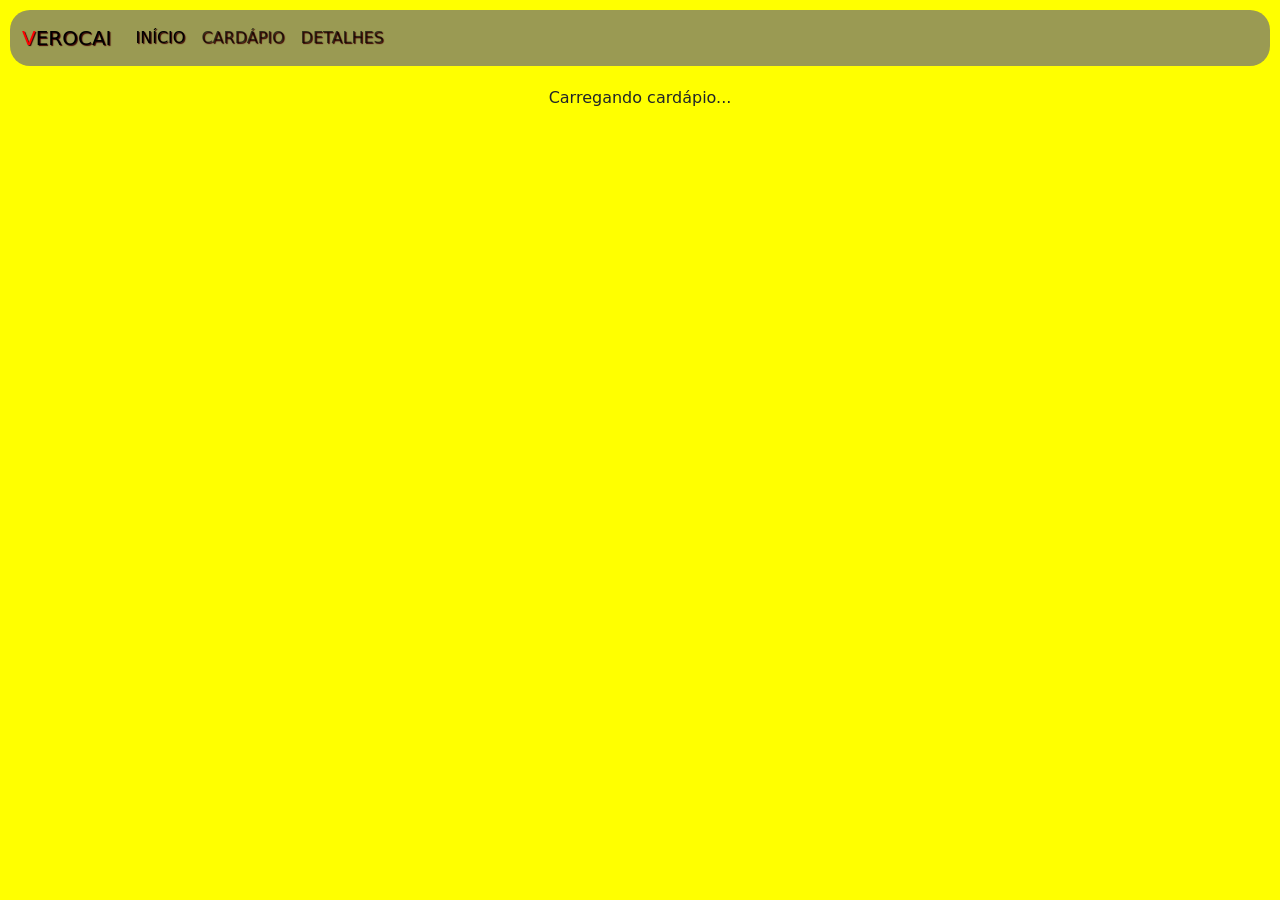
<file: projeto/cardapio.html>
<!DOCTYPE html>
<html lang="pt-br">

<head>
    <meta charset="UTF-8">
    <meta name="viewport" content="width=device-width, initial-scale=1.0">
    <title>Cardápio</title>
    <link href="https://cdn.jsdelivr.net/npm/bootstrap@5.3.8/dist/css/bootstrap.min.css" rel="stylesheet"
        integrity="sha384-sRIl4kxILFvY47J16cr9ZwB07vP4J8+LH7qKQnuqkuIAvNWLzeN8tE5YBujZqJLB" crossorigin="anonymous">
    <link rel="stylesheet" href="style.css">
</head>

<body>
    <header>
        <section class="menu">
            <nav class="navbar navbar-expand-lg">
                <div class="container-fluid">
                    <a class="navbar-brand" href="#"><span class="primeira">V</span>EROCAI</a>
                    <button class="navbar-toggler" type="button" data-bs-toggle="collapse" data-bs-target="#navbarNav"
                        aria-controls="navbarNav" aria-expanded="false" aria-label="Toggle navigation">
                        <span class="navbar-toggler-icon"></span>
                    </button>
                    <div class="collapse navbar-collapse" id="navbarNav">
                        <ul class="navbar-nav">
                            <li class="nav-item">
                                <a class="nav-link active" aria-current="page" href="/index.html">INÍCIO</a>
                            </li>
                            <li class="nav-item">
                                <a class="nav-link" href="/cardapio.html">CARDÁPIO</a>
                            </li>
                            <li class="nav-item">
                                <a class="nav-link" href="/detalhes.html">DETALHES</a>
                            </li>
                        </ul>
                    </div>
                </div>
            </nav>
        </section>

    </header>
    <main>
        <section class="sobre">
            <div class="pratoscardapio">
                <div class="d-flex justify-content-center gap-5 flex-wrap" id="lista-cardapio">
                    <p>Carregando cardápio...</p>
                </div>
            </div>
        </section>
    </main>
    <footer>

    </footer>
    <script src="cardapio.js"></script>
</body>

</html>
</file>
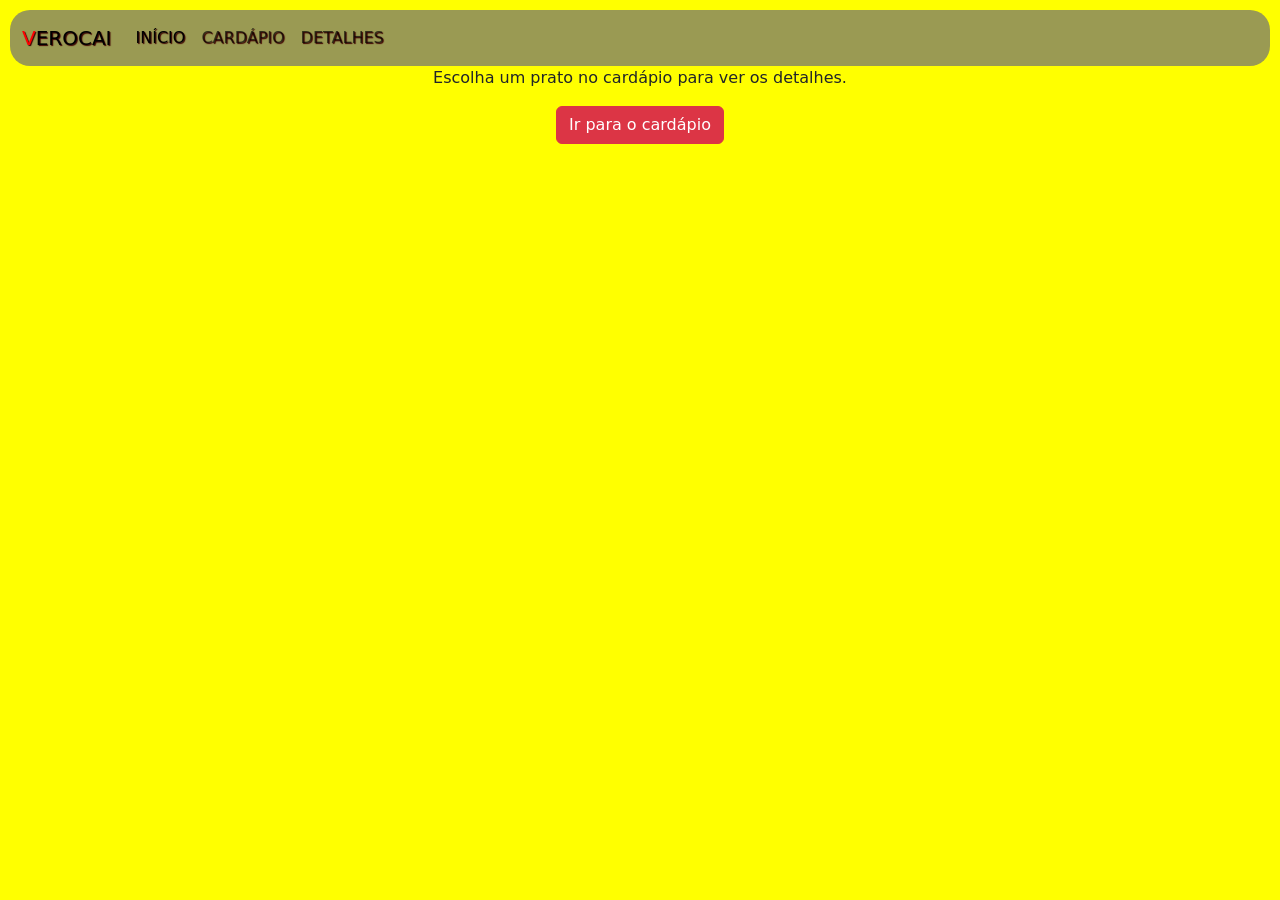
<file: projeto/detalhes.html>
<!DOCTYPE html>
<html lang="pt-br">

<head>
    <meta charset="UTF-8">
    <meta name="viewport" content="width=device-width, initial-scale=1.0">
    <title>Detalhes</title>
    <link href="https://cdn.jsdelivr.net/npm/bootstrap@5.3.8/dist/css/bootstrap.min.css" rel="stylesheet"
        integrity="sha384-sRIl4kxILFvY47J16cr9ZwB07vP4J8+LH7qKQnuqkuIAvNWLzeN8tE5YBujZqJLB" crossorigin="anonymous">
    <link rel="stylesheet" href="style.css">
</head>

<body>
    <header>
        <section class="menu">
            <nav class="navbar navbar-expand-lg">
                <div class="container-fluid">
                    <a class="navbar-brand" href="#"><span class="primeira">V</span>EROCAI</a>
                    <button class="navbar-toggler" type="button" data-bs-toggle="collapse" data-bs-target="#navbarNav"
                        aria-controls="navbarNav" aria-expanded="false" aria-label="Toggle navigation">
                        <span class="navbar-toggler-icon"></span>
                    </button>
                    <div class="collapse navbar-collapse" id="navbarNav">
                        <ul class="navbar-nav">
                            <li class="nav-item">
                                <a class="nav-link active" aria-current="page" href="/index.html">INÍCIO</a>
                            </li>
                            <li class="nav-item">
                                <a class="nav-link" href="/cardapio.html">CARDÁPIO</a>
                            </li>
                            <li class="nav-item">
                                <a class="nav-link" href="/detalhes.html">DETALHES</a>
                            </li>
                        </ul>
                    </div>
                </div>
            </nav>
        </section>

    </header>
    <main>
        <section id="detalhes-produto">
            <p class="text-center">Carregando detalhes do produto...</p>
        </section>
    </main>
    <footer>

    </footer>
    <script src="detalhes.js"></script>
</body>

</html>
</file>
<file: projeto/style.css>
body {
    background-color: yellow;
    font-family: system-ui, -apple-system, BlinkMacSystemFont, 'Segoe UI', Roboto, Oxygen, Ubuntu, Cantarell, 'Open Sans', 'Helvetica Neue', sans-serif;
    padding: 0;
    margin: 10px;
}

.menu nav {
    text-shadow: 1px 1px 1px rgb(62, 0, 0);
    border-radius: 20px;
    background-color: #9a9a53;
}

.primeira {
    color: red;
}

.destaque {
    font-family: Impact, Haettenschweiler, 'Arial Narrow Bold', sans-serif;
    padding: 15px;
}

.botao:hover {
    background-color: #9a9a53;
    transform: scale(2);
}

.full {
    color: yellow;
}

.contagem {
    text-align: center;
    margin: 10px 0;
}

.contador {
    font-family: Impact, Haettenschweiler, 'Arial Narrow Bold', sans-serif;
    font-size: 3rem;
    color: red;
    text-shadow: 1px 1px 1px rgb(62, 0, 0);
}

.texto-contagem {
    font-weight: bold;
    margin: 0;
}

.extras {
    text-align: left;
    background-color: #fffbe6;
    border: 1px dashed #9a9a53;
    border-radius: 10px;
    padding: 10px 15px;
    margin: 15px 15px 0;
}

.extras h6 {
    margin-bottom: 8px;
}

.extras ul {
    margin: 0;
    padding-left: 18px;
}

.extras li {
    font-size: 0.9rem;
    margin-bottom: 4px;
}

.pratos {
    display: flex;
    justify-content: center;
    flex-wrap: wrap;
    max-width: 800px;
    margin: 0 auto;
}

.pratos .card {
    transition: transform 0.3s, box-shadow 0.3s;
}

.pratos .card:hover {
    transform: scale(1.05);
    box-shadow: 0 8px 20px rgba(0, 0, 0, 0.3);
}

.pratoscardapio {
    display: flex;
    justify-content: center;
    flex-wrap: wrap;
    max-width: 1000px;
    padding: 20px;
    margin: 0 auto;
    gap: 30px;
}

.pratoscardapio .card {
    transition: transform 0.3s, box-shadow 0.3s;
}

.pratoscardapio .card:hover {
    transform: scale(1.05);
    box-shadow: 0 8px 20px rgba(0, 0, 0, 0.3);
}

.img-card {
    width: 210px;
    height: 200px;
    background-size: cover;
}

.img-card:hover {
    transform: scale(1.05);
}

#file {
    background-image: url(imagens/file.jfif);
}

#frango {
    background-image: url(/imagens/frango.jfif);
}

#feijoada {
    background-image: url(/imagens/feijoada.jfif);
}

#lasanha {
    background-image: url(/imagens/lasanha.jfif);
}

#risoto {
    background-image: url(/imagens/risoto.jfif);
}

#espaguete {
    background-image: url(/imagens/espaguete.jfif);
}

#strogonoff {
    background-image: url(/imagens/strogonoff.jfif);
}

#caldo {
    background-image: url(/imagens/caldo.jfif);
}

#moqueca {
    background-image: url(/imagens/moqueca.jfif);
}

.piscar {
    animation: piscar 1s infinite;
}

@keyframes piscar {
    0% {
        opacity: 1;
    }

    50% {
        opacity: 0.2;
    }

    100% {
        opacity: 1;
    }
}
</file>
